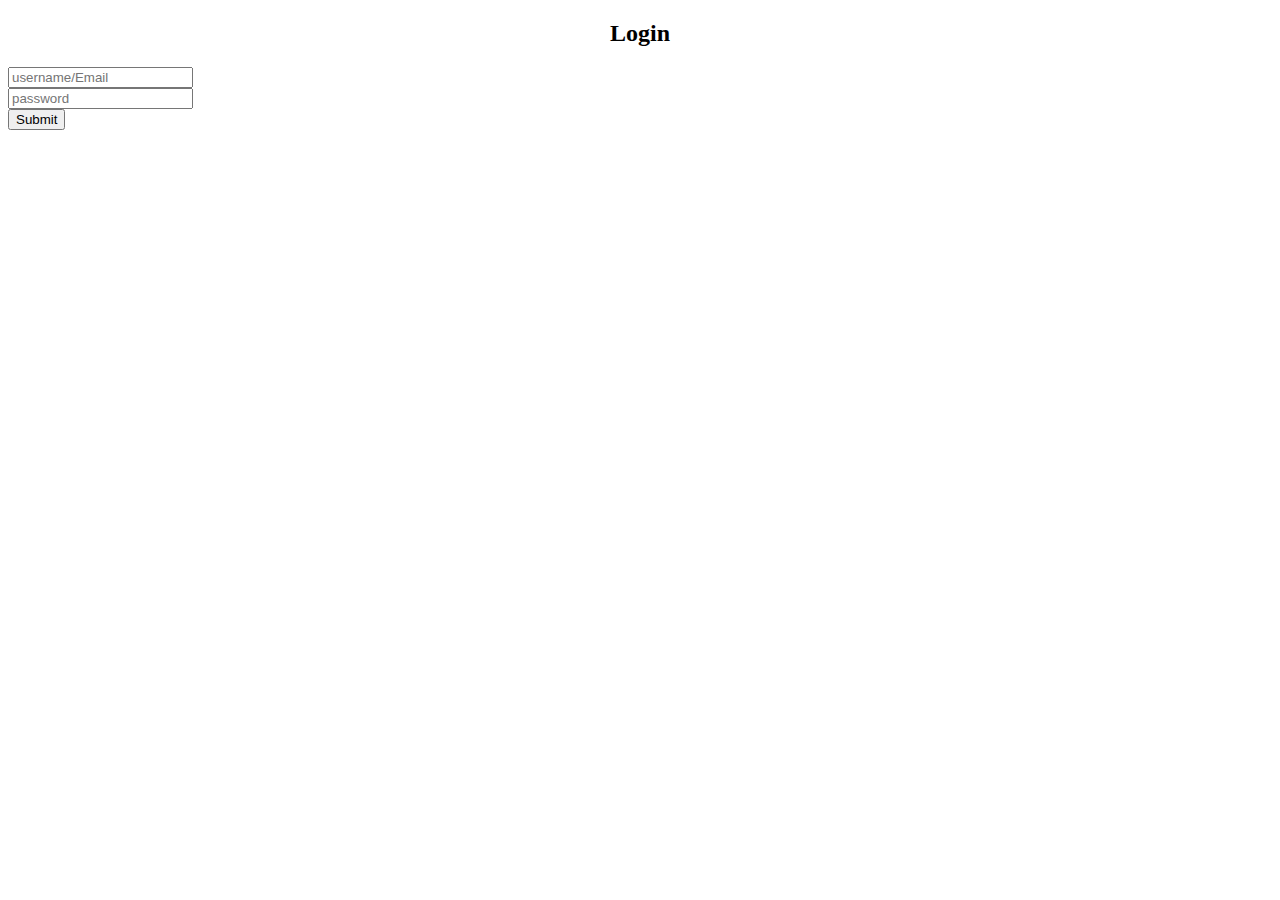
<file: login.html>
<!DOCTYPE html>
	<title>Login</title>
	<link rel="stylesheet" type="text/css" href="file:///F:/STUDY/FAST-NUCES/Smester%208/Web/15F8185-htmlcss/login.css">
</head>
<body>
	<form>
		<h2 align="center">Login</h2>
		<div class="login">
			<input type="text" name="username" required="" placeholder="username/Email"><br>
			<input type="password" name="password" placeholder="password" required=""><br>
			<a href="file:///F:/STUDY/FAST-NUCES/Smester%208/Web/15F8185-htmlcss/index.html"><input type="Submit" name="Submit" value="Submit"></a>
	
		</div></form>
	


</body></html>
</file>
